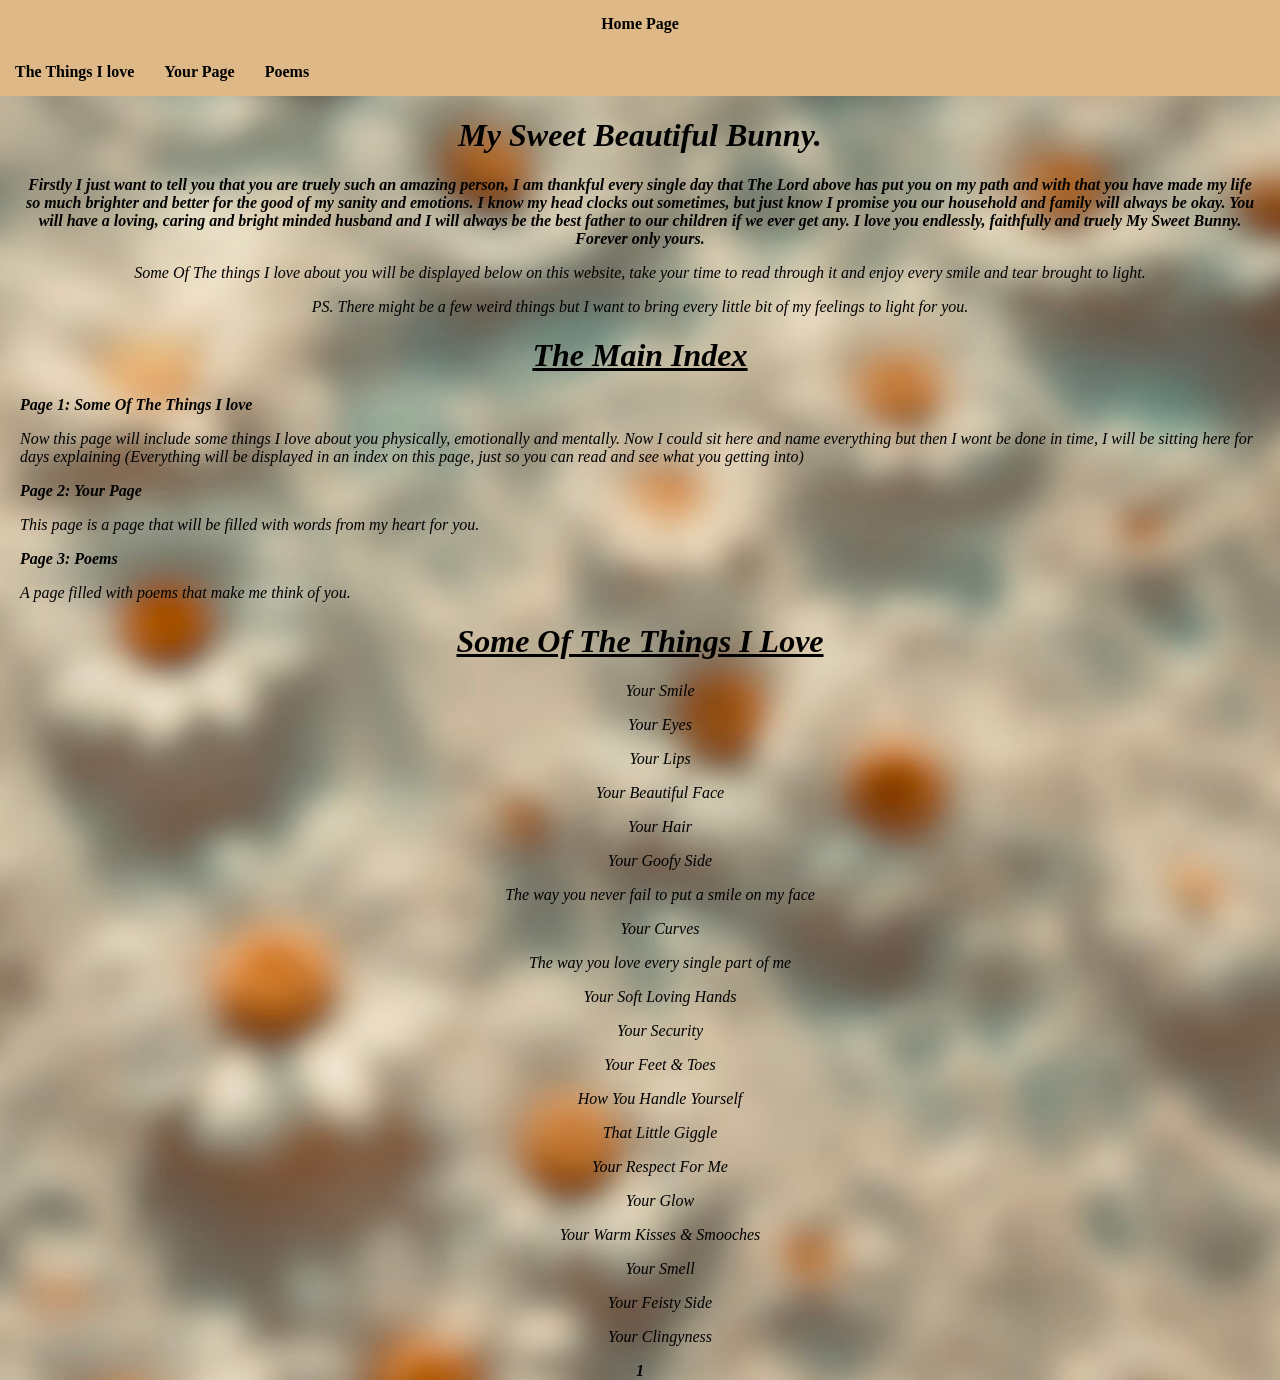
<file: index.html>
<!DOCTYPE html>

<html lang="en">
    <head>
        <meta charset="UTF-8">
        <meta http-equiv="X-UA-Compatible" content="IE=edge">
        <meta name="viewport" content="width=device-width,initial-scale=1.0">
        <title>My Sweet Beautiful Bunny</title>
        <link rel="stylesheet" href="style.css"
    </head>

<style>
    body{
        background-image: url('Daisy 6.jpg');
        height: 100vh;
        background-size: cover;
        background-position: center;
    }
</style>


<style>
    h1{
        font-family:cursive
    }
</style>
    <nav class="navbar">
        
        <ul>
            <b><a href="index.html">Home Page</a></b>
            <li><b><a href="The Things I Love.html">The Things I love</a></b></li>
            
            <li><b><a href="Your Page.html">Your Page</a></b></li>
            <li><b><a href="Poems.html">Poems</a></b></li>
            
        </ul>
    </nav>
<main>
<center>
<h1><I>My Sweet Beautiful Bunny. </I></h1>
</center>
	
<center>

</center>

<center>
<B><I>Firstly I just want to tell you that you are truely such an amazing person, I am thankful 
    every single day that The Lord above has put you on my path and with that you have made my life so
     much brighter and better for the good of my sanity and emotions. I know my head clocks out sometimes, 
     but just know I promise you our household and family 
     will always be okay. You will have a loving, caring and bright minded husband and I will always be 
     the best father to our children if we ever get any. I love you 
     endlessly, faithfully and truely My Sweet Bunny. Forever only yours.</I></B>
</center>

<center>
<p><I>Some Of The things I love about you will be displayed below on this website, take your time to 
    read through it and enjoy every smile and tear brought to light.</I></p>
<p><I>PS. There might be a few weird things but I want to bring every little bit of my feelings
    to light for you.</I></p>
</center>

<center>
<h1><B><I><U>The Main Index</U></I></B></h1>
</center>

<b><i><p>Page 1: Some Of The Things I love</p></i></b>
<i>Now this page will include some things I love about you physically, emotionally 
    and mentally. Now I could sit here and name everything but then I wont be done in time, I will be sitting here for days explaining (Everything will be displayed in an index on this page, just so 
    you can read and see what you getting into) </i>


<b><i><p>Page 2: Your Page</p></i></b>
<i>This page is a page that will be filled with words from my heart for you.</i>
<b><i><p>Page 3: Poems</p></i></b>
<i>A page filled with poems that make me think of you.</i>


<center>
<h1><i><U>Some Of The Things I Love</U></i></h1>
<ul><i>Your Smile</i></ul>
<ul><i>Your Eyes</i></ul>
<ul><i>Your Lips</i></ul>
<ul><i>Your Beautiful Face</i></ul>
<ul><i>Your Hair</i></ul>
<ul><i>Your Goofy Side</i></ul>
<ul><i>The way you never fail to put a smile on my face</i></ul>
<ul><i>Your Curves</i></ul>
<ul><i>The way you love every single part of me</i></ul>
<ul><i>Your Soft Loving Hands</i></ul>
<ul><i>Your Security</i></ul>
<ul><i>Your Feet & Toes</i></ul>
<ul><i>How You Handle Yourself</i></ul>
<ul><i>That Little Giggle</i></ul>
<ul><i>Your Respect For Me</i></ul>
<ul><i>Your Glow</i></ul>
<ul><i>Your Warm Kisses & Smooches</i></ul>
<ul><i>Your Smell</i></ul>
<ul><i>Your Feisty Side</i></ul>
<ul><i>Your Clingyness</i></ul>
</center>

<center>
<p><b><i>1</i></b></p>
</center>

</main>
</body>

</html>
</file>
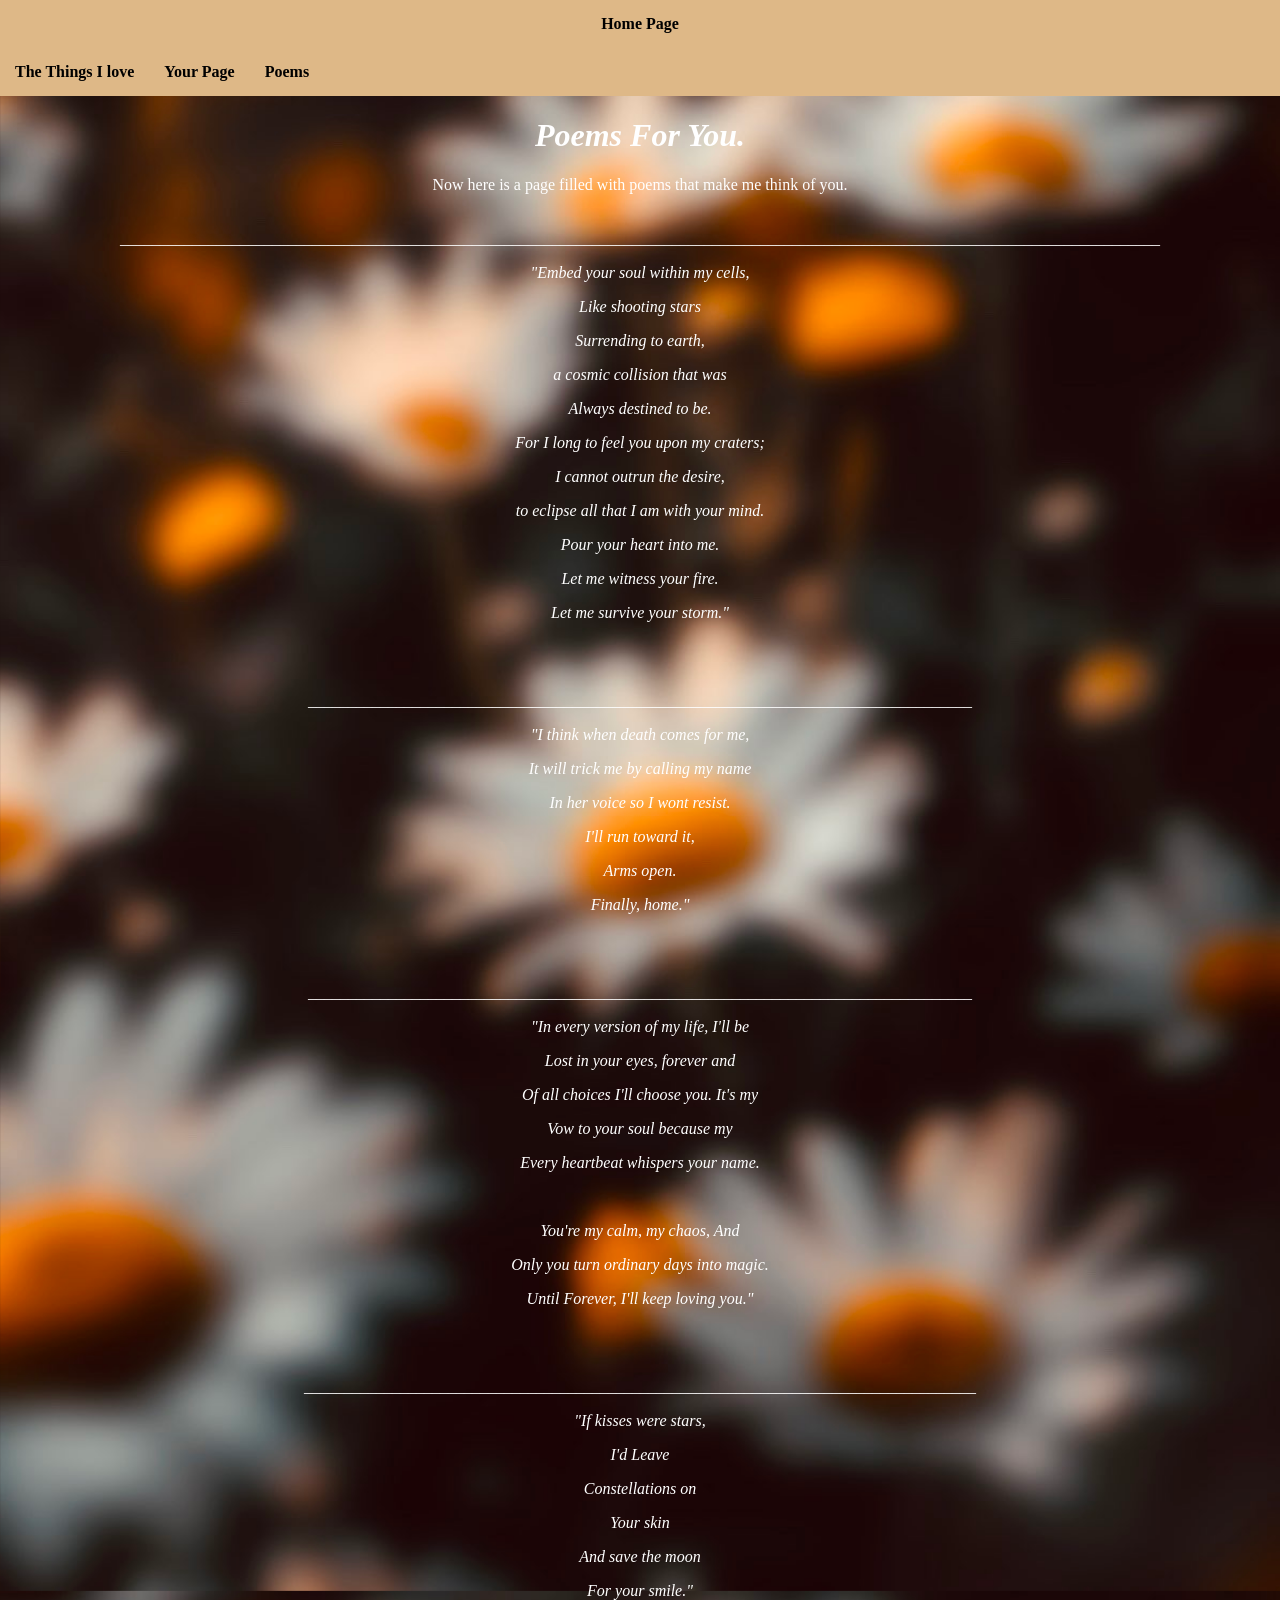
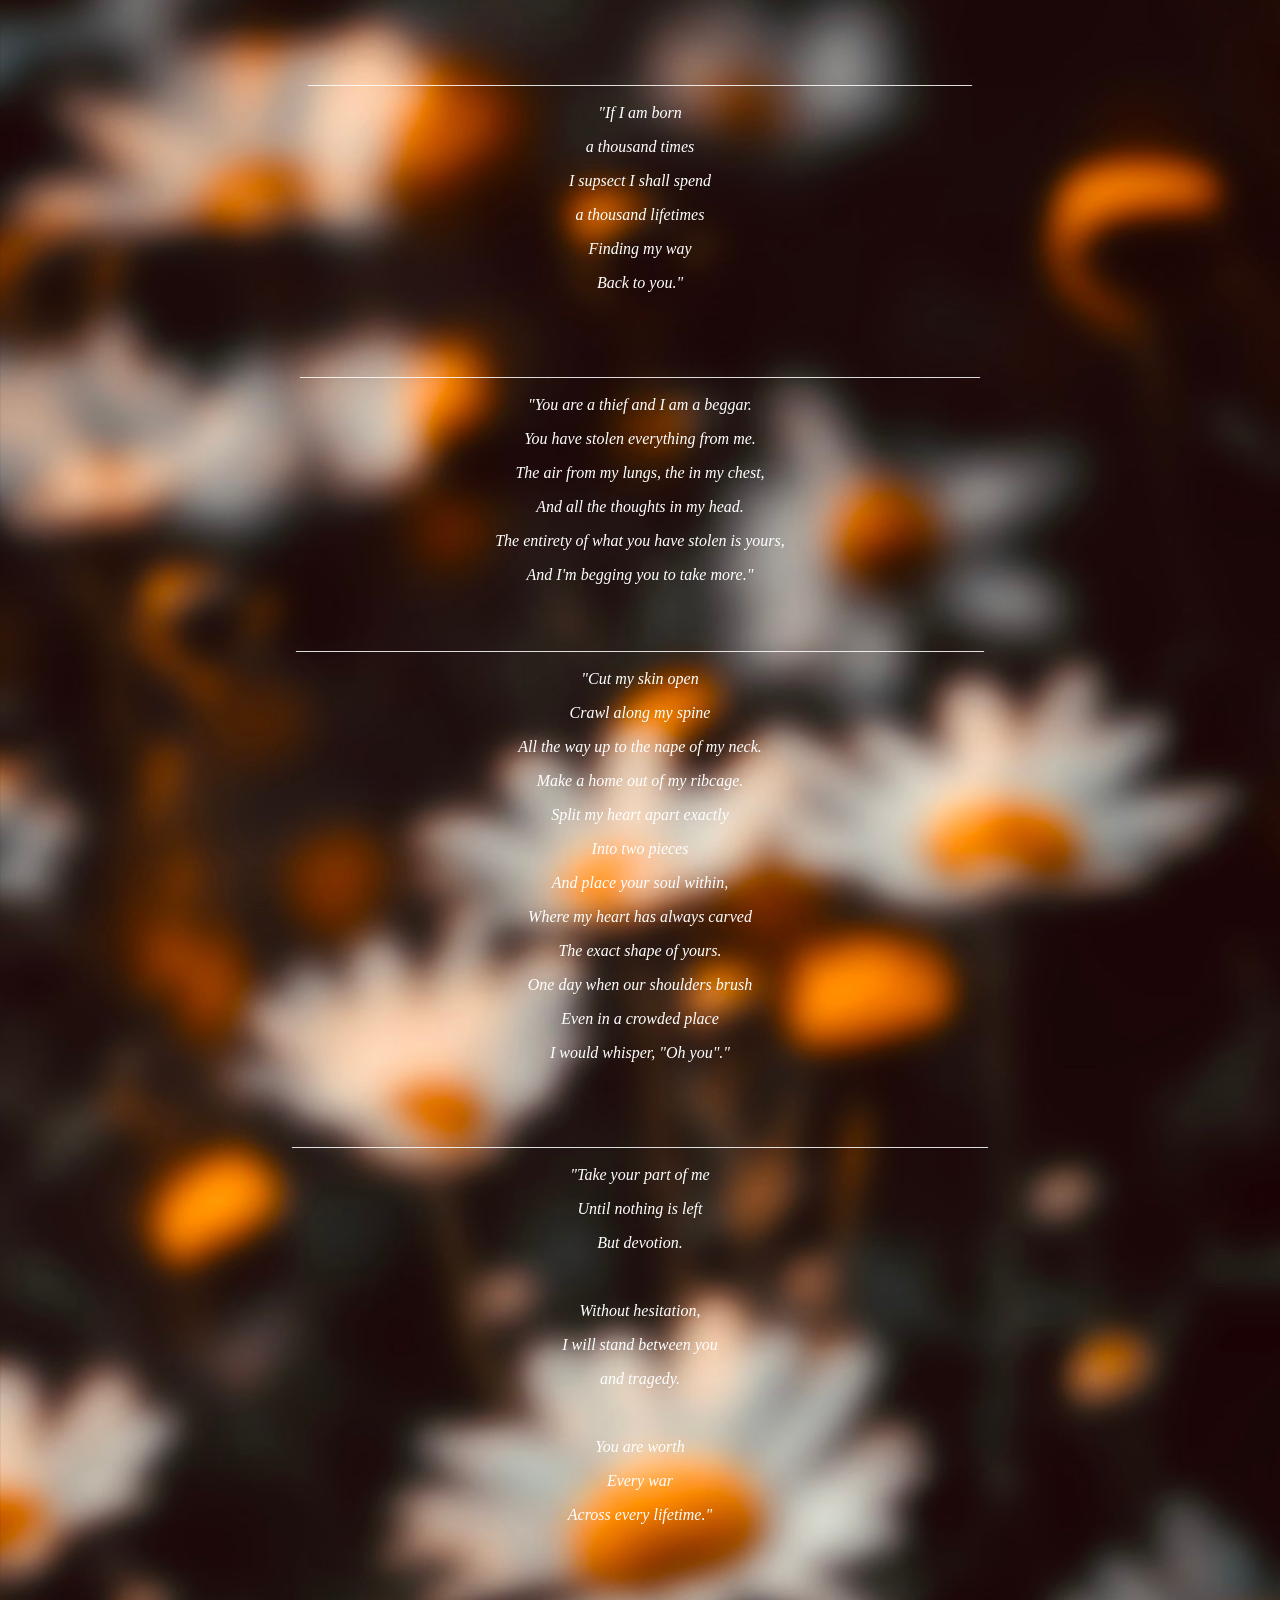
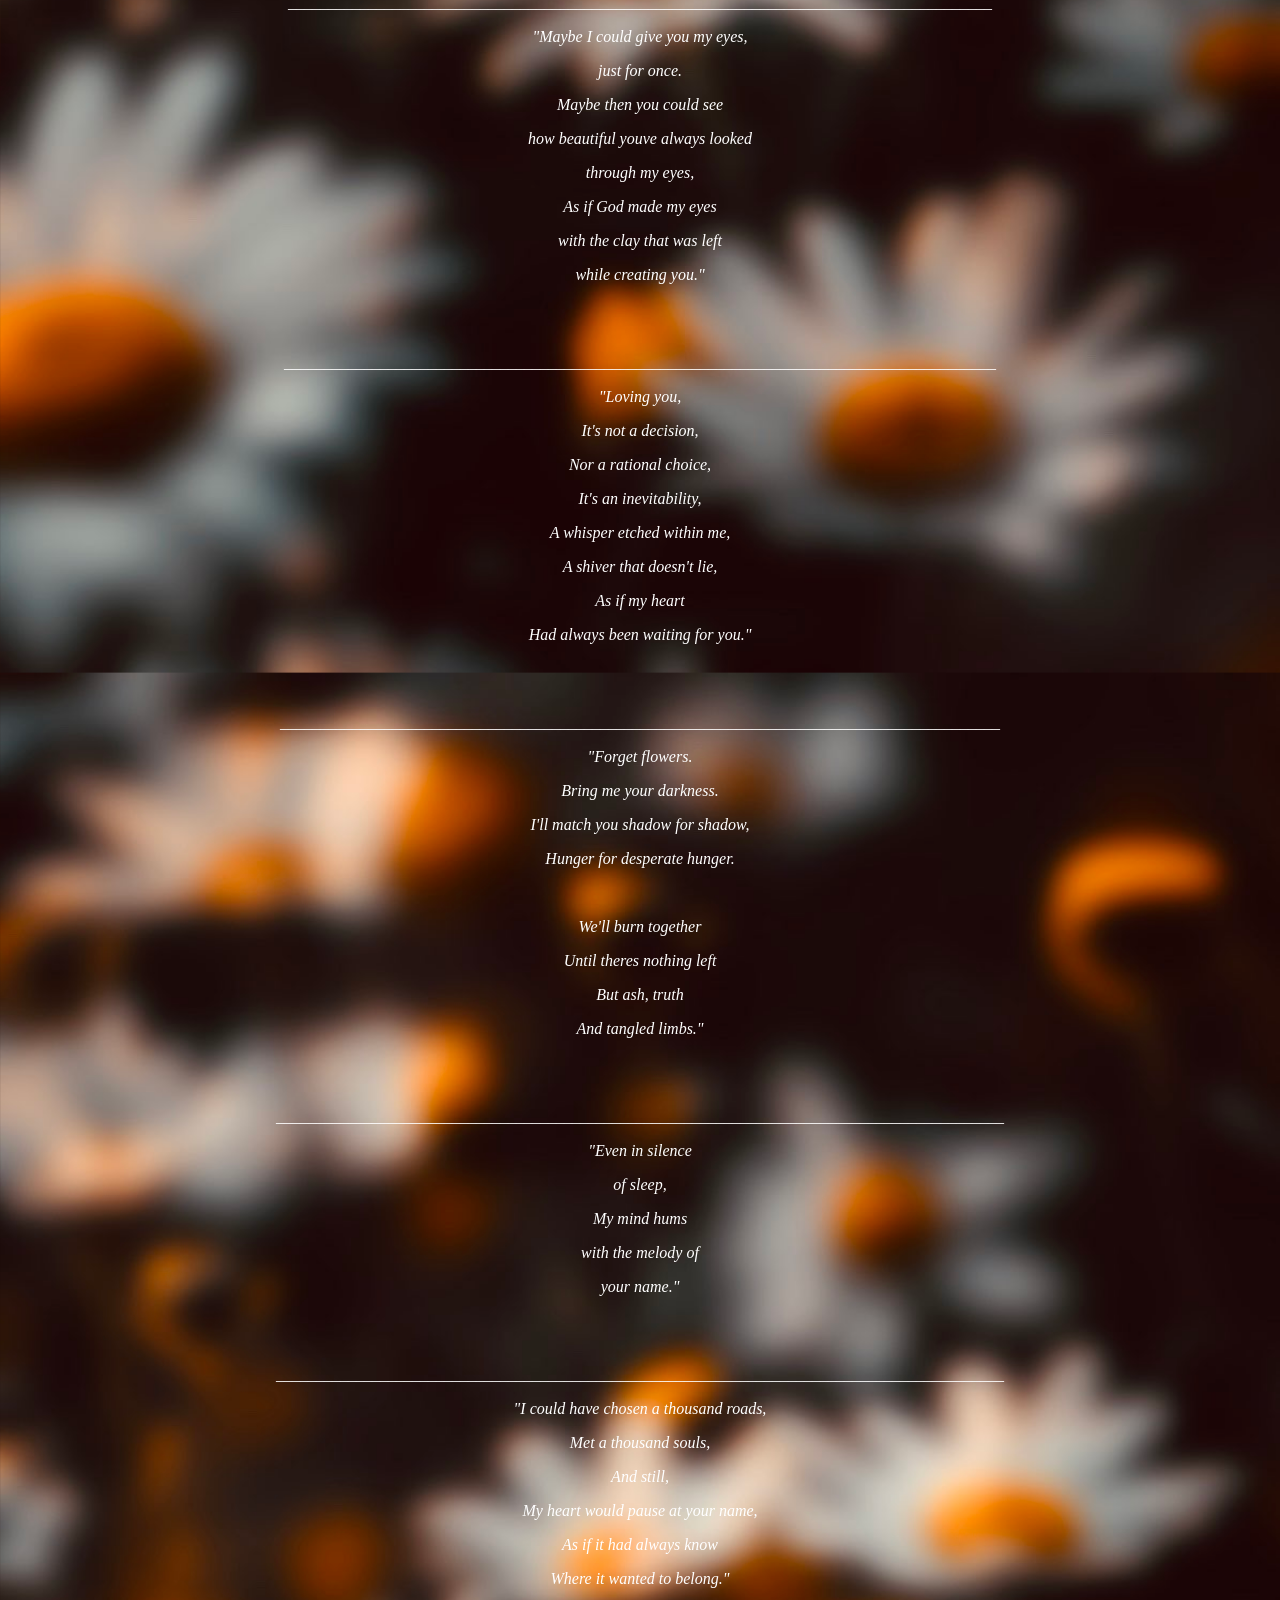
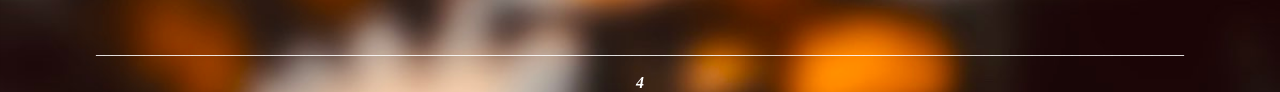
<file: Poems.html>
<!DOCTYPE html>

<html lang="en">
    <head>
        <meta charset="UTF-8">
        <meta http-equiv="X-UA-Compatible" content="IE=edge">
        <meta name="viewport" content="width=device-width,initial-scale=1.0">
        <title>My Sweet Beautiful Bunny</title>
        <link rel="stylesheet" href="style.css"
    </head>

<style>
    body{
        background-image: url('Daisy 5.jpg');
        height: 100vh;
        background-size: cover;
        background-position: center;
    }
</style>


<style>
    h1{
        font-family:cursive
    }
</style>
    <nav class="navbar">
        
        <ul>
            <b><a href="index.html">Home Page</a></b>
            <li><b><a href="The Things I Love.html">The Things I love</a></b></li>
            
            <li><b><a href="Your Page.html">Your Page</a></b></li>
            <li><b><a href="Poems.html">Poems</a></b></li>
            
        </ul>
    </nav>
<main>
<center>
<h1 style="color: white"><I>Poems For You.</I></h1>
</center>

<center>
<body style="color: white">
Now here is a page filled with poems that make me think of you.

<br>
<br>
<br>
__________________________________________________________________________________________________________________________________
<p><I>"Embed your soul within my cells,</I></p>
<p><I>Like shooting stars</I></p>
<p><I>Surrending to earth,</I></p>
<p><I>a cosmic collision that was</I></p>
<p><I>Always destined to be.</I></p>
<p><I>For I long to feel you upon my craters;</I></p>
<p><I>I cannot outrun the desire,</I></p>
<p><I>to eclipse all that I am with your mind.</I></p>
<p><I>Pour your heart into me.</I></p>
<p><I>Let me witness your fire.</I></p>
<p><I>Let me survive your storm."</I></p>

<br>
<br>
<br>
___________________________________________________________________________________
<p><I>"I think when death comes for me,</I></p>
<p><I>It will trick me by calling my name</I></p>
<p><I>In her voice so I wont resist.</I></p>
<p><I>I'll run toward it,</I></p>
<p><I>Arms open.</I></p>
<p><I>Finally, home."</I></p>

<br>
<br>
<br>
___________________________________________________________________________________
<p><I>"In every version of my life, I'll be</I></p>
<p><I>Lost in your eyes, forever and</I></p>
<p><I>Of all choices I'll choose you. It's my</I></p>
<p><I>Vow to your soul because my</I></p>
<p><I>Every heartbeat whispers your name.</I></p>
<br>
<p><I>You're my calm, my chaos, And</I></p>
<p><I>Only you turn ordinary days into magic.</I></p>
<p><I>Until Forever, I'll keep loving you."</I></p>

<br>
<br>
<br>
____________________________________________________________________________________
<p><I>"If kisses were stars,</I></p>
<p><I>I'd Leave</I></p>
<p><I>Constellations on</I></p>
<p><I>Your skin</I></p>
<p><I>And save the moon</I></p>
<p><I>For your smile."</I></p>

<br>
<br>
<br>
___________________________________________________________________________________
<p><I>"If I am born</I></p>
<p><I>a thousand times</I></p>
<p><I>I supsect I shall spend</I></p>
<p><I>a thousand lifetimes</I></p>
<p><I>Finding my way</I></p>
<p><I>Back to you."</I></p>

<br>
<br>
<br>
_____________________________________________________________________________________
<p><I>"You are a thief and I am a beggar.</I></p>
<p><I>You have stolen everything from me.</I></p>
<p><I>The air from my lungs, the in my chest,</I></p>
<p><I>And all the thoughts in my head.</I></p>
<p><I>The entirety of what you have stolen is yours,</I></p>
<p><I>And I'm begging you to take more."</I></p>

<br 
<br>
<br>
______________________________________________________________________________________
<p><I>"Cut my skin open</I></p>
<p><I>Crawl along my spine</I></p>
<p><I>All the way up to the nape of my neck.</I></p>
<p><I>Make a home out of my ribcage.</I></p>
<p><I>Split my heart apart exactly</I></p>
<p><I>Into two pieces</I></p>
<p><I>And place your soul within,</I></p>
<p><I>Where my heart has always carved</I></p>
<p><I>The exact shape of yours.</I></p>
<p><I>One day when our shoulders brush</I></p>
<p><I>Even in a crowded place</I></p>
<p><I>I would whisper, "Oh you"."</I></p>

<br>
<br>
<br>
_______________________________________________________________________________________
<p><I>"Take your part of me</I></p>
<p><I>Until nothing is left</I></p>
<p><I>But devotion.</I></p>
<br>
<p><I>Without hesitation,</I></p>
<p><I>I will stand between you</I></p>
<p><I>and tragedy.</I></p>
<br>
<p><I>You are worth</I></p>
<p><I>Every war</I></p>
<p><I>Across every lifetime."</I></p>

<br>
<br>
<br>
________________________________________________________________________________________
<p><I>"Maybe I could give you my eyes,</I></p>
<p><I>just for once.</I></p>
<p><I>Maybe then you could see</I></p>
<p><I>how beautiful youve always looked</I></p>
<p><I>through my eyes,</I></p>
<p><I>As if God made my eyes</I></p>
<p><I>with the clay that was left</I></p>
<p><I>while creating you."</I></p>

<br>
<br>
<br>
_________________________________________________________________________________________
<p><I>"Loving you,</I></p>
<p><I>It's not a decision,</I></p>
<p><I>Nor a rational choice,</I></p>
<p><I>It's an inevitability,</I></p>
<p><I>A whisper etched within me,</I></p>
<p><I>A shiver that doesn't lie,</I></p>
<p><I>As if my heart</I></p>
<p><I>Had always been waiting for you."</I></p>

<br>
<br>
<br>
__________________________________________________________________________________________
<p><I>"Forget flowers.</I></p>
<p><I>Bring me your darkness.</I></p>
<p><I>I'll match you shadow for shadow,</I></p>
<p><I>Hunger for desperate hunger.</I></p>
<br>
<p><I>We'll burn together</I></p>
<p><I>Until theres nothing left</I></p>
<p><I>But ash, truth</I></p>
<p><I>And tangled limbs."</I></p>

<br>
<br>
<br>
___________________________________________________________________________________________
<p><I>"Even in silence</I></p>
<p><I>of sleep,</I></p>
<p><I>My mind hums</I></p>
<p><I>with the melody of</I></p>
<p><I>your name."</I></p>

<br>
<br>
<br>
___________________________________________________________________________________________
<p><I>"I could have chosen a thousand roads,</I></p>
<p><I>Met a thousand souls,</I></p>
<p><I>And still,</I></p>
<p><I>My heart would pause at your name,</I></p>
<p><I>As if it had always know</I></p>
<p><I>Where it wanted to belong."</I></p>

<br>
<br>
________________________________________________________________________________________________________________________________________


</body>
</center>	


<center>
<b><i><p>4</p></i></b>
</center>

</main>
</body>

</html>
</file>
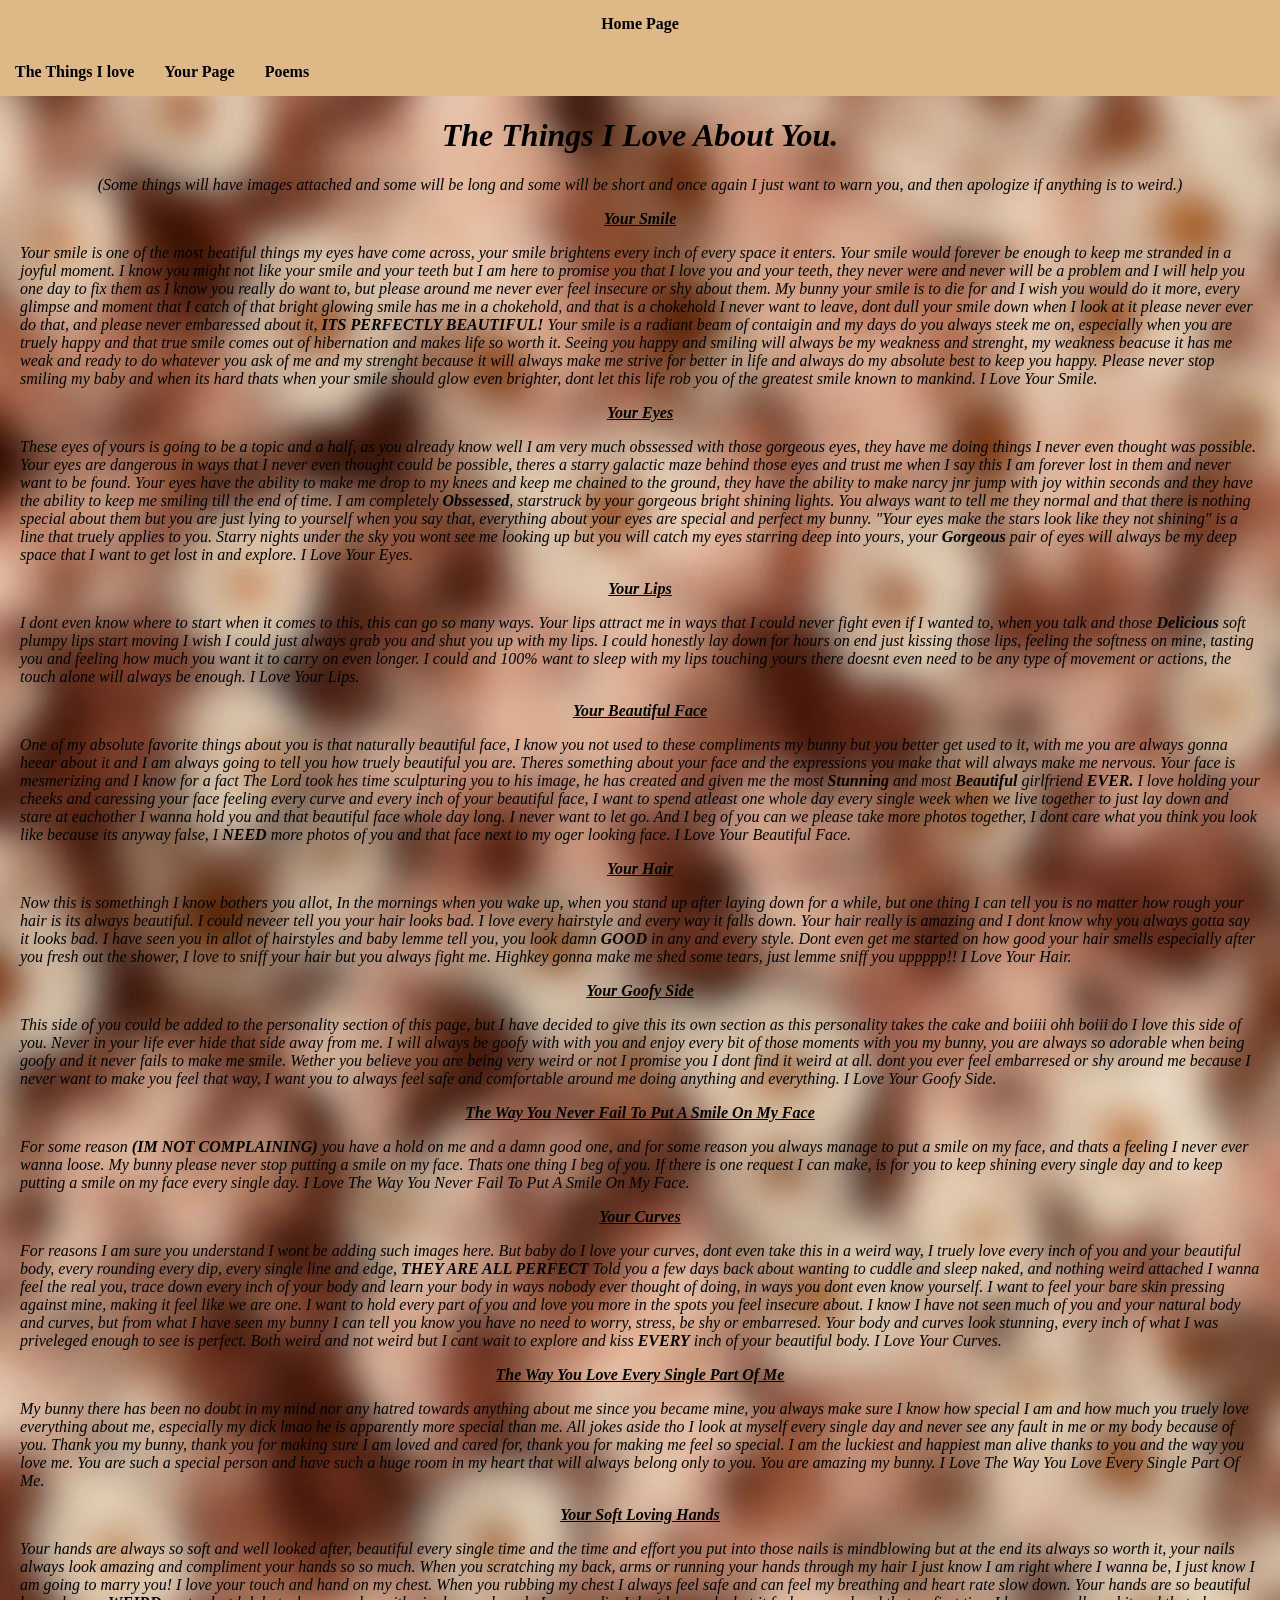
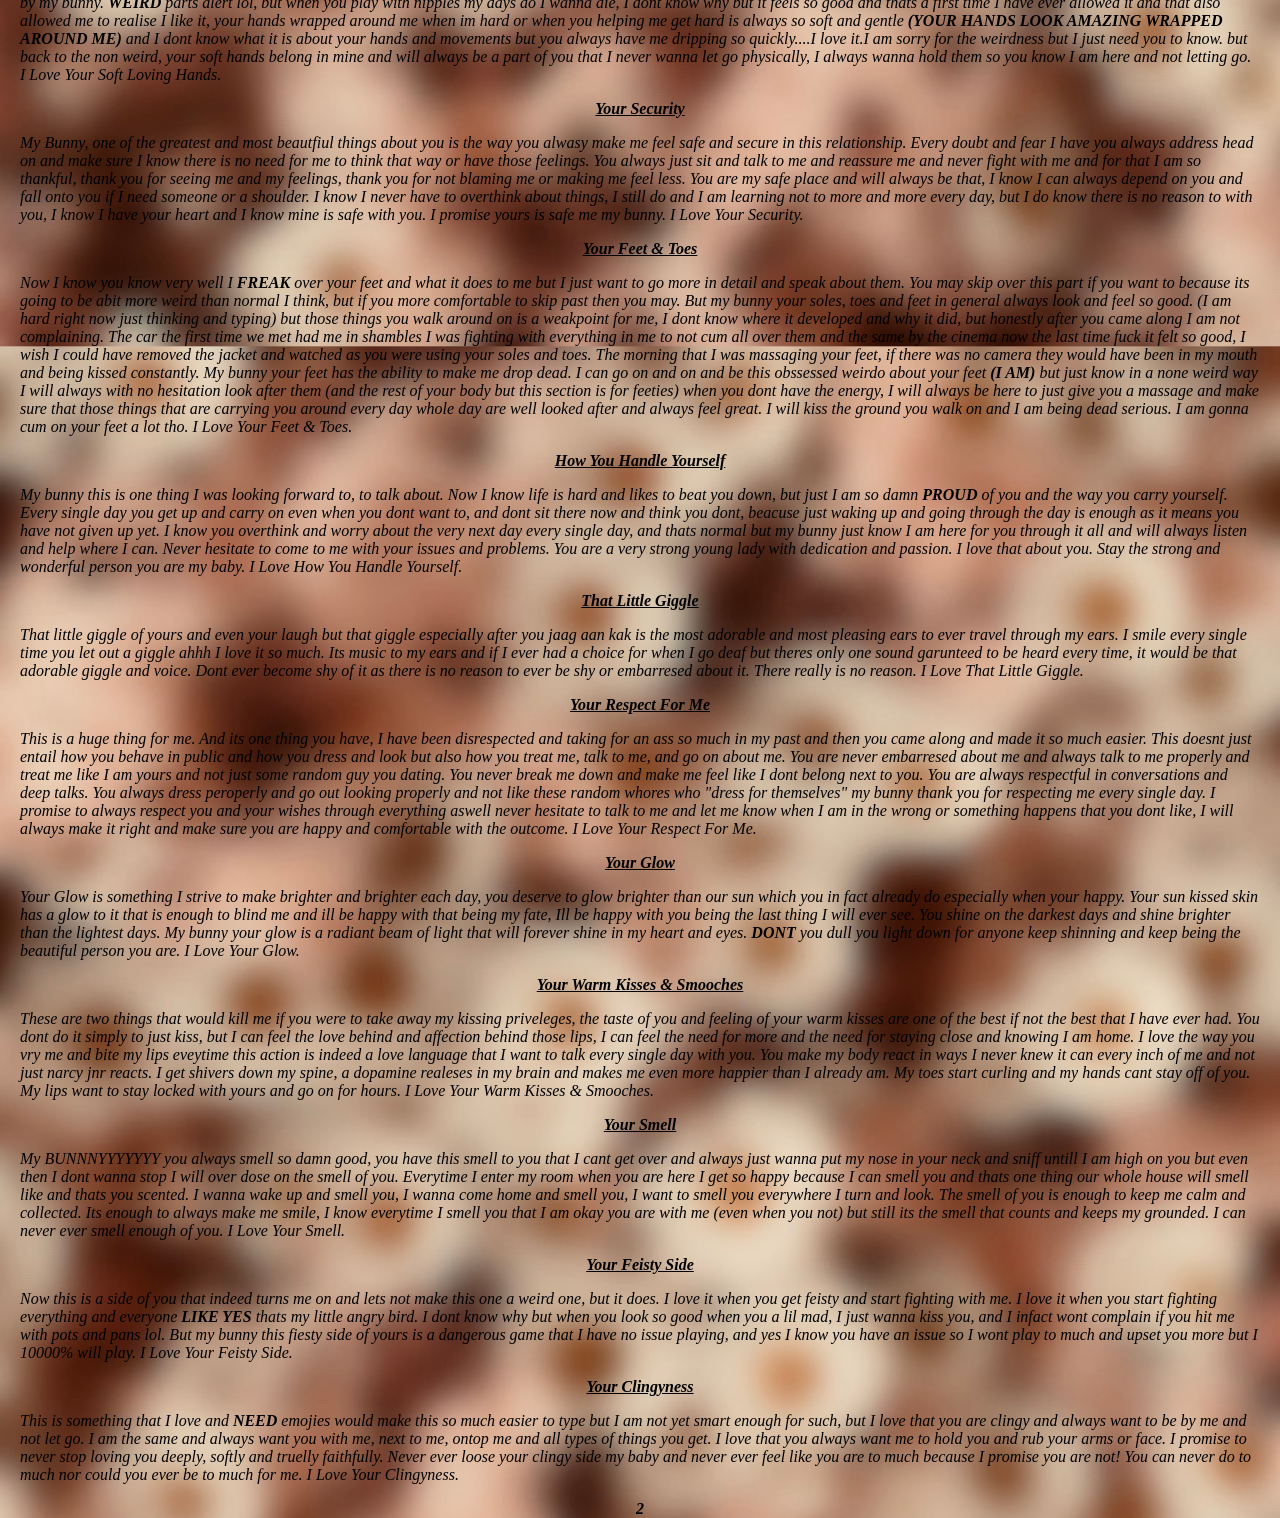
<file: The Things I Love.html>
<!DOCTYPE html>

<html lang="en">
    <head>
        <meta charset="UTF-8">
        <meta http-equiv="X-UA-Compatible" content="IE=edge">
        <meta name="viewport" content="width=device-width,initial-scale=1.0">
        <title>My Sweet Beautiful Bunny</title>
        <link rel="stylesheet" href="style.css"
    </head>

<style>
    body{
        background-image: url('Daisy 1.jpg');
        height: 100vh;
        background-size: cover;
        background-position: center;
    }
</style>


<style>
    h1{
        font-family:cursive
    }
</style>
    <nav class="navbar">
        
        <ul>
            <b><a href="index.html">Home Page</a></b>
            <li><b><a href="The Things I Love.html">The Things I love</a></b></li>
            
            <li><b><a href="Your Page.html">Your Page</a></b></li>
            <li><b><a href="Poems.html">Poems</a></b></li>
            
        </ul>
    </nav>
<main>
<center>
<h1><I>The Things I Love About You.</I></h1>
</center>

<center>
    <i>(Some things will have images attached and some will be long and some will be short and once again I just want to warn you, and then apologize if anything is to weird.)</i>
</center>

<center>
<B><I><u><p>Your Smile</p></u></I></B>
</center>

<p><i>Your smile is one of the most beatiful things my eyes have come across, your smile 
    brightens every inch of every space it enters. Your smile would forever be enough to 
    keep me stranded in a joyful moment. I know you might not like your smile and your 
    teeth but I am here to promise you that I love you and your teeth, they never were 
    and never will be a problem and I will help you one day to fix them as I know you really
    do want to, but please around me never ever feel insecure or shy about them. My bunny your 
    smile is to die for and I wish you would do it more, every glimpse and moment that I catch 
    of that bright glowing smile has me in a chokehold, and that is a chokehold I never want to 
    leave, dont dull your smile down when I look at it please never ever do that, and please never
    embaressed about it, <b>ITS PERFECTLY BEAUTIFUL!</b> Your smile is a radiant beam of contaigin
    and my days do you always steek me on, especially when you are truely happy and that true smile
    comes out of hibernation and makes life so worth it. Seeing you happy and smiling will always 
    be my weakness and strenght, my weakness beacuse it has me weak and ready to do whatever you ask 
    of me and my strenght because it will always make me strive for better in life and always do my
    absolute best to keep you happy. Please never stop smiling my baby and when its hard thats when
    your smile should glow even brighter, dont let this life rob you of the greatest smile known to
    mankind. I Love Your Smile.</i></p>

<center>
    <B><I><U><p>Your Eyes</p></U></I></B>
</center>

<center>

</center>

<p><I>These eyes of yours is going to be a topic and a half, as you already know well I am very
    much obssessed with those gorgeous eyes, they have me doing things I never even thought was
    possible. Your eyes are dangerous in ways that I never even thought could be possible,
    theres a starry galactic maze behind those eyes and trust me when I say this I am forever lost
    in them and never want to be found. Your eyes have the ability to make me drop to my knees and 
    keep me chained to the ground, they have the ability to make narcy jnr jump with joy within seconds
    and they have the ability to keep me smiling till the end of time. I am completely <b>Obssessed</b>, 
    starstruck by your gorgeous bright shining lights. You always want to tell me they normal and 
    that there is nothing special about them but you are just lying to yourself when you say that, 
    everything about your eyes are special and perfect my bunny. "Your eyes make the stars look like 
    they not shining" is a line that truely applies to you. Starry nights under the sky you wont see me 
    looking up but you will catch my eyes starring deep into yours, your <b>Gorgeous</b> pair of eyes 
    will always be my deep space that I want to get lost in and explore. I Love Your Eyes.</I></p>

<center>
    <B><I><U><p>Your Lips</p></U></I></B>
</center>

<center>
    
</center>

<p><I>I dont even know where to start when it comes to this, this can go so many ways. Your lips attract 
    me in ways that I could never fight even if I wanted to, when you talk and those <b>Delicious</b> soft plumpy 
    lips start moving I wish I could just always grab you and shut you up with my lips. I could honestly lay down 
    for hours on end just kissing those lips, feeling the softness on mine, tasting you and feeling how much you 
    want it to carry on even longer. I could and 100% want to sleep with my lips touching yours there doesnt even need to be
    any type of movement or actions, the touch alone will always be enough. I Love Your Lips.</I></p>

<center>
    <B><I><U><p>Your Beautiful Face</p></U></I></B>
</center>

<center>
    
</center>

<p><I>One of my absolute favorite things about you is that naturally beautiful face, I know you not used to these compliments
    my bunny but you better get used to it, with me you are always gonna heear about it and I am always going to tell you how
    truely beautiful you are. Theres something about your face and the expressions you make that will always make me nervous.
    Your face is mesmerizing and I know for a fact The Lord took hes time sculpturing you to his image, he has created and given
    me the most <b>Stunning</b> and most <b>Beautiful</b> girlfriend <b>EVER.</b> I love holding your cheeks and caressing your 
    face feeling every curve and every inch of your beautiful face, I want to spend atleast one whole day every single week when
    we live together to just lay down and stare at eachother I wanna hold you and that beautiful face whole day long. I never want
    to let go. And I beg of you can we please take more photos together, I dont care what you think you look like because its anyway
    false, I <b>NEED</b> more photos of you and that face next to my oger looking face. I Love Your Beautiful Face.</I></p>

<center>
<B><I><U><p>Your Hair</p></U></I></B>
</center>

<p><I>Now this is somethingh I know bothers you allot, In the mornings when you wake up, when you stand up after laying down for a while,
    but one thing I can tell you is no matter how rough your hair is its always beautiful. I could neveer tell you your hair looks bad. I 
    love every hairstyle and every way it falls down. Your hair really is amazing and I dont know why you always gotta say it looks bad. I 
    have seen you in allot of hairstyles and baby lemme tell you, you look damn <b>GOOD</b> in any and every style. Dont even get me started 
    on how good your hair smells especially after you fresh out the shower, I love to sniff your hair but you always fight me. Highkey gonna
    make me shed some tears, just lemme sniff you uppppp!! I Love Your Hair.</I></p>

<center>
<B><I><U><p>Your Goofy Side</p></U></I></B>
</center>

<p><I>This side of you could be added to the personality section of this page, but I have decided to give this its own section as this personality
    takes the cake and boiiii ohh boiii do I love this side of you. Never in your life ever hide that side away from me. I will always be goofy with 
    with you and enjoy every bit of those moments with you my bunny, you are always so adorable when being goofy and it never fails to make me smile. 
    Wether you believe you are being very weird or not I promise you I dont find it weird at all. dont you ever feel embarresed or shy around me 
    because I never want to make you feel that way, I want you to always feel safe and comfortable around me doing anything and everything. I Love Your 
    Goofy Side.</I></p>

<center>
<B><I><U><p>The Way You Never Fail To Put A Smile On My Face</p></U></I></B>
</center>

<p><I>For some reason <B>(IM NOT COMPLAINING)</B> you have a hold on me and a damn good one, and for some reason you always manage to put a smile on my 
    face, and thats a feeling I never ever wanna loose. My bunny please never stop putting a smile on my face. Thats one thing I beg of you. If there is 
    one request I can make, is for you to keep shining every single day and to keep putting a smile on my face every single day. I Love The Way You Never 
    Fail To Put A Smile On My Face.</I></p>

<center>
<B><I><U><p>Your Curves</p></U></I></B>
</center>

<p><I>For reasons I am sure you understand I wont be adding such images here. But baby do I love your curves, dont even take this in a weird way, I truely 
    love every inch of you and your beautiful body, every rounding every dip, every single line and edge, <B>THEY ARE ALL PERFECT</B> Told you a few days back
    about wanting to cuddle and sleep naked, and nothing weird attached I wanna feel the real you, trace down every inch of your body and learn your body in ways nobody
    ever thought of doing, in ways you dont even know yourself. I want to feel your bare skin pressing against mine, making it feel like we are one. I want to hold every
    part of you and love you more in the spots you feel insecure about. I know I have not seen much of you and your natural body and curves, but from what I have seen my bunny
    I can tell you know you have no need to worry, stress, be shy or embarresed. Your body and curves look stunning, every inch of what I was priveleged enough to see is perfect.
    Both weird and not weird but I cant wait to explore and kiss <B>EVERY</B> inch of your beautiful body. I Love Your Curves.</I></p>

<center>
<B><I><U><p>The Way You Love Every Single Part Of Me</p></U></I></B>
</center>

<p><I>My bunny there has been no doubt in my mind nor any hatred towards anything about me since you became mine, you always make sure I know how special I am and how much you truely
    love everything about me, especially my dick lmao he is apparently more special than me. All jokes aside tho I look at myself every single day and never see any fault in me or my
    body because of you. Thank you my bunny, thank you for making sure I am loved and cared for, thank you for making me feel so special. I am the luckiest and happiest man alive thanks 
    to you and the way you love me. You are such a special person and have such a huge room in my heart that will always belong only to you. You are amazing my bunny. I Love The Way You Love 
    Every Single Part Of Me.</I></p>

<center>
<B><I><U><p>Your Soft Loving Hands</p></U></I></B>
</center>

<P><I>Your hands are always so soft and well looked after, beautiful every single time and the time and effort you put into those nails is mindblowing but at the end its always so worth it, 
    your nails always look amazing and compliment your hands so so much. When you scratching my back, arms or running your hands through my hair I just know I am right where I wanna be, I 
    just know I am going to marry you! I love your touch and hand on my chest. When you rubbing my chest I always feel safe and can feel my breathing and heart rate slow down. Your hands are 
    so beautiful by my bunny. <B>WEIRD</B> parts alert lol, but when you play with nipples my days do I wanna die, I dont know why but it feels so good and thats a first time I have ever allowed it
    and that also allowed me to realise I like it, your hands wrapped around me when im hard or when you helping me get hard is always so soft and gentle <B>(YOUR HANDS LOOK AMAZING WRAPPED AROUND ME)</B> 
    and I dont know what it is about your hands and movements but you always have me dripping so quickly....I love it.I am sorry for the weirdness but I just need you to know. but back to the non weird, 
    your soft hands belong in mine and will always be a part of you that I never wanna let go physically, I always wanna hold them so you know I am here and not letting go. I Love Your Soft Loving Hands.</I></P>

<center>
<B><I><U><p>Your Security</p></U></I></B>
</center>

<p><I>My Bunny, one of the greatest and most beautfiul things about you is the way you alwasy make me feel safe and secure in this relationship. Every doubt and fear I have you always address head on and make sure 
    I know there is no need for me to think that way or have those feelings. You always just sit and talk to me and reassure me and never fight with me and for that I am so thankful, thank you for seeing me and my 
    feelings, thank you for not blaming me or making me feel less. You are my safe place and will always be that, I know I can always depend on you and fall onto you if I need someone or a shoulder. I know I 
    never have to overthink about things, I still do and I am learning not to more and more every day, but I do know there is no reason to with you, I know I have your heart and I know mine is safe with you. I promise 
    yours is safe me my bunny. I Love Your Security.</I></p>

<center>
<B><I><U><p>Your Feet & Toes</p></U></I></B>
</center>

<p><I>Now I know you know very well I <B>FREAK</B> over your feet and what it does to me but I just want to go more in detail and speak about them. You may skip over this part if you want to because its going to be abit
    more weird than normal I think, but if you more comfortable to skip past then you may. But my bunny your soles, toes and feet in general always look and feel so good. (I am hard right now just thinking and typing) but those 
    things you walk around on is a weakpoint for me, I dont know where it developed and why it did, but honestly after you came along I am not complaining. The car the first time we met had me in shambles I was fighting with everything 
    in me to not cum all over them and the same by the cinema now the last time fuck it felt so good, I wish I could have removed the jacket and watched as you were using your soles and toes. The morning that I was massaging your feet,
    if there was no camera they would have been in my mouth and being kissed constantly. My bunny your feet has the ability to make me drop dead. I can go on and on and be this obssessed weirdo about your feet <B>(I AM)</B>
    but just know in a none weird way I will always with no hesitation look after them (and the rest of your body but this section is for feeties) when you dont have the energy, I will always be here to just give you a massage and make sure 
    that those things that are carrying you around every day whole day are well looked after and always feel great. I will kiss the ground you walk on and I am being dead serious. I am gonna cum on your feet a lot tho. I Love Your Feet & Toes.</I></p>

<center>
<B><I><U><p>How You Handle Yourself</p></U></I></B>
</center>

<p><I>My bunny this is one thing I was looking forward to, to talk about. Now I know life is hard and likes to beat you down, but just I am so damn <B>PROUD</B> of you and the way you carry yourself. Every single day you get up
    and carry on even when you dont want to, and dont sit there now and think you dont, beacuse just waking up and going through the day is enough as it means you have not given up yet. I know you overthink and worry about the very 
    next day every single day, and thats normal but my bunny just know I am here for you through it all and will always listen and help where I can. Never hesitate to come to me with your issues and problems. You are a very strong young lady 
    with dedication and passion. I love that about you. Stay the strong and wonderful person you are my baby. I Love How You Handle Yourself.</I></p>

<center>
<B><I><U><p>That Little Giggle</p></U></I></B>
</center>

<p><I>That little giggle of yours and even your laugh but that giggle especially after you jaag aan kak is the most adorable and most pleasing ears to ever travel through my ears. I smile every single time you let out a giggle ahhh I love it so much. 
    Its music to my ears and if I ever had a choice for when I go deaf but theres only one sound garunteed to be heard every time, it would be that adorable giggle and voice. Dont ever become shy of it as there is no reason to ever be shy or embarresed
    about it. There really is no reason. I Love That Little Giggle.</I></p>

<center>
<B><I><U><p>Your Respect For Me</p></U></I></B>
</center>

<p><I>This is a huge thing for me. And its one thing you have, I have been disrespected and taking for an ass so much in my past and then you came along and made it so much easier. This doesnt just entail how you behave in public and how you dress and look 
    but also how you treat me, talk to me, and go on about me. You are never embarresed about me and always talk to me properly and treat me like I am yours and not just some random guy you dating. You never break me down and make me feel like I dont belong next
    to you. You are always respectful in conversations and deep talks. You always dress peroperly and go out looking properly and not like these random whores who "dress for themselves" my bunny thank you for respecting me every single day. I promise to always 
    respect you and your wishes through everything aswell never hesitate to talk to me and let me know when I am in the wrong or something happens that you dont like, I will always make it right and make sure you are happy and comfortable with the outcome. I Love 
    Your Respect For Me.</I></p>

<center>
<B><I><U><p>Your Glow</p></U></I></B>
</center>

<p><I>Your Glow is something I strive to make brighter and brighter each day, you deserve to glow brighter than our sun which you in fact already do especially when your happy. Your sun kissed skin has a glow to it that is enough to blind me and ill be happy with
    that being my fate, Ill be happy with you being the last thing I will ever see. You shine on the darkest days and shine brighter than the lightest days. My bunny your glow is a radiant beam of light that will forever shine in my heart and eyes. <B>DONT</B> you 
    dull you light down for anyone keep shinning and keep being the beautiful person you are. I Love Your Glow.</I></p>

<center>
<B><I><U><p>Your Warm Kisses & Smooches</p></U></I></B>
</center>

<p><I>These are two things that would kill me if you were to take away my kissing priveleges, the taste of you and feeling of your warm kisses are one of the best if not the best that I have ever had. You dont do it simply to just kiss, but I can feel the love behind 
    and affection behind those lips, I can feel the need for more and the need for staying close and knowing I am home. I love the way you vry me and bite my lips eveytime this action is indeed a love language that I want to talk every single day with you. You make my
    body react in ways I never knew it can every inch of me and not just narcy jnr reacts. I get shivers down my spine, a dopamine realeses in my brain and makes me even more happier than I already am. My toes start curling and my hands cant stay off of you. My lips want
    to stay locked with yours and go on for hours. I Love Your Warm Kisses & Smooches.</I></p>

<center>
<B><I><U><p>Your Smell</p></U></I></B>
</center>

<p><I>My BUNNNYYYYYYY you always smell so damn good, you have this smell to you that I cant get over and always just wanna put my nose in your neck and sniff untill I am high on you but even then I dont wanna stop I will over dose on the smell of you. Everytime I enter my room 
    when you are here I get so happy because I can smell you and thats one thing our whole house will smell like and thats you scented. I wanna wake up and smell you, I wanna come home and smell you, I want to smell you everywhere I turn and look. The smell of you is enough to 
    keep me calm and collected. Its enough to always make me smile, I know everytime I smell you that I am okay you are with me (even when you not) but still its the smell that counts and keeps my grounded. I can never ever smell enough of you. I Love Your Smell.</I></p>

<center>
<B><I><U><p>Your Feisty Side</p></U></I></B>
</center>

<p><I>Now this is a side of you that indeed turns me on and lets not make this one a weird one, but it does. I love it when you get feisty and start fighting with me. I love it when you start fighting everything and everyone <B>LIKE YES</B> thats my little angry bird. I dont know why 
    but when you look so good when you a lil mad, I just wanna kiss you, and I infact wont complain if you hit me with pots and pans lol. But my bunny this fiesty side of yours is a dangerous game that I have no issue playing, and yes I know you have an issue so I wont play to much 
    and upset you more but I 10000% will play. I Love Your Feisty Side.</I></p>

<center>
<B><I><U><p>Your Clingyness</p></U></I></B>
</center>

<p><I>This is something that I love and <B>NEED</B> emojies would make this so much easier to type but I am not yet smart enough for such, but I love that you are clingy and always want to be by me and not let go. I am the same and always want you with me, next to me, ontop me and all 
    types of things you get. I love that you always want me to hold you and rub your arms or face. I promise to never stop loving you deeply, softly and truelly faithfully. Never ever loose your clingy side my baby and never ever feel like you are to much because I promise you are not!
    You can never do to much nor could you ever be to much for me. I Love Your Clingyness.</I></p>


<center>
<p><b><i>2</i></b></p>
</center>

</main>
</body>

</html>
</file>
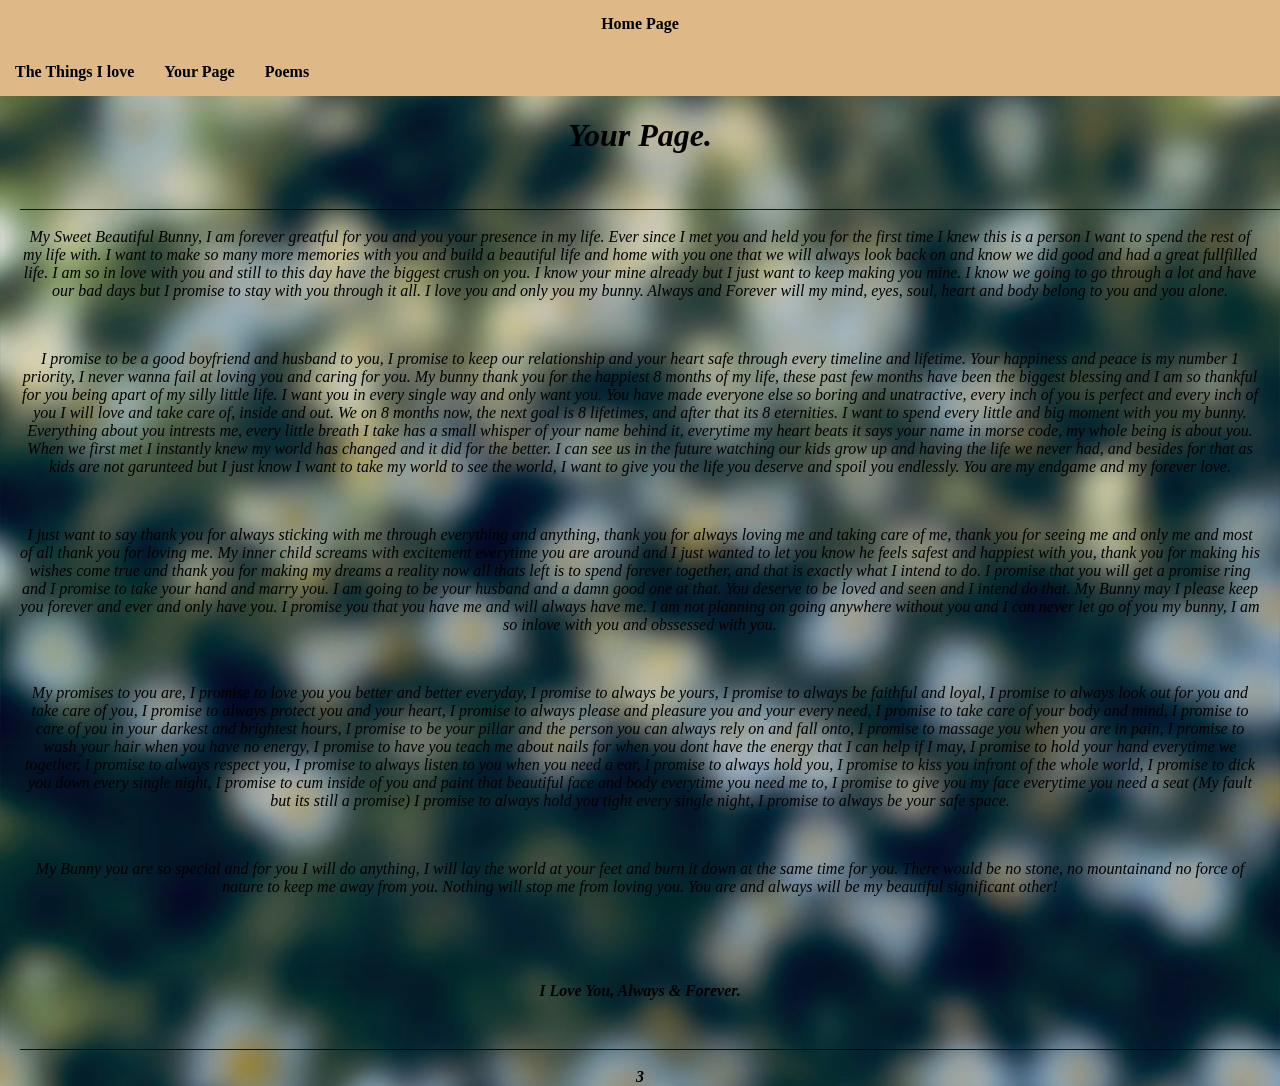
<file: Your Page.html>
<!DOCTYPE html>

<html lang="en">
    <head>
        <meta charset="UTF-8">
        <meta http-equiv="X-UA-Compatible" content="IE=edge">
        <meta name="viewport" content="width=device-width,initial-scale=1.0">
        <title>My Sweet Beautiful Bunny</title>
        <link rel="stylesheet" href="style.css"
    </head>

<style>
    body{
        background-image: url('Daisy 4.jpg');
        height: 100vh;
        background-size: cover;
        background-position: center;
    }
</style>


<style>
    h1{
        font-family:cursive
    }
</style>
    <nav class="navbar">
        
        <ul>
            <b><a href="index.html">Home Page</a></b>
            <li><b><a href="The Things I Love.html">The Things I love</a></b></li>
            
            <li><b><a href="Your Page.html">Your Page</a></b></li>
            <li><b><a href="Poems.html">Poems</a></b></li>
            
        </ul>
    </nav>
<main>
<center>
<h1><I>Your Page.</I></h1>
</center>

<center>
<br>
[base64]
<br>
<p><I>My Sweet Beautiful Bunny, I am forever greatful for you and you your presence in my life. Ever since
    I met you and held you for the first time I knew this is a person I want to spend the rest of my life 
    with. I want to make so many more memories with you and build a beautiful life and home with you one that 
    we will always look back on and know we did good and had a great fullfilled life. I am so in love with you 
    and still to this day have the biggest crush on you. I know your mine already but I just want to keep making you
    mine. I know we going to go through a lot and have our bad days but I promise to stay with you through it all.
    I love you and only you my bunny. Always and Forever will my mind, eyes, soul, heart and body belong to you and you alone.</I></p>
<br>
<p><I>I promise to be a good boyfriend and husband to you, I promise to keep our relationship and your heart safe through every timeline
    and lifetime. Your happiness and peace is my number 1 priority, I never wanna fail at loving you and caring for you. My bunny thank you 
    for the happiest 8 months of my life, these past few months have been the biggest blessing and I am so thankful for you being apart 
    of my silly little life. I want you in every single way and only want you. You have made everyone else so boring and unatractive, every inch
    of you is perfect and every inch of you I will love and take care of, inside and out. We on 8 months now, the next goal is 8 lifetimes, and after 
    that its 8 eternities. I want to spend every little and big moment with you my bunny. Everything about you intrests me, every little breath I take
    has a small whisper of your name behind it, everytime my heart beats it says your name in morse code, my whole being is about you. When we first met 
    I instantly knew my world has changed and it did for the better. I can see us in the future watching our kids grow up and having the life we never had,
    and besides for that as kids are not garunteed but I just know I want to take my world to see the world, I want to give you the life you deserve and 
    spoil you endlessly. You are my endgame and my forever love.</I></p>
<br>
<p><I>I just want to say thank you for always sticking with me through everything and anything, thank you for always loving me and taking care of me, thank you for seeing 
    me and only me and most of all thank you for loving me. My inner child screams with excitement everytime you are around and I just wanted to let you know he feels safest 
    and happiest with you, thank you for making his wishes come true and thank you for making my dreams a reality now all thats left is to spend forever together, and that is exactly what I intend 
    to do. I promise that you will get a promise ring and I promise to take your hand and marry you. I am going to be your husband and a damn good one at that. You deserve to be loved and seen 
    and I intend do that. My Bunny may I please keep you forever and ever and only have you. I promise you that you have me and will always have me. I am not planning on going anywhere without you 
    and I can never let go of you my bunny, I am so inlove with you and obssessed with you.</I></p>
<br>
<p><I>My promises to you are, I promise to love you you better and better everyday, I promise to always be yours, I promise to always be faithful and loyal, I promise to always look out for you and 
    take care of you, I promise to always protect you and your heart, I promise to always please and pleasure you and your every need, I promise to take care of your body and mind, I promise to care of you
    in your darkest and brightest hours, I promise to be your pillar and the person you can always rely on and fall onto, I promise to massage you when you are in pain, I promise to wash your hair when 
    you have no energy, I promise to have you teach me about nails for when you dont have the energy that I can help if I may, I promise to hold your hand everytime we together, I promise to always respect
    you, I promise to always listen to you when you need a ear, I promise to always hold you, I promise to kiss you infront of the whole world, I promise to dick you down every single night,
    I promise to cum inside of you and paint that beautiful face and body everytime you need me to, I promise to give you my face everytime you need a seat (My fault but its still a promise) I promise to always 
    hold you tight every single night, I promise to always be your safe space.</I></p>
<br>
<p><I>My Bunny you are so special and for you I will do anything, I will lay the world at your feet and burn it down at the same time for you. There would be no stone, no mountainand no force of nature to keep me 
    away from you. Nothing will stop me from loving you. You are and always will be my beautiful significant other!</I></p>
<br>
<br>
<br>
<B><I><p>I Love You, Always & Forever.</p></I></B>
<br>

[base64]

</center>
	


<center>
<b><i><p>3</p></i></b>
</center>

</main>
</body>

</html>
</file>
<file: style.css>
body{
    margin: 0px;
}
main{
    margin-left: 20px;
    margin-right: 20px;
}
.navbar ul{
    list-style-type: none;
    background-color: burlywood;
    padding:0px;
    margin: 0px;
    overflow: hidden;
}
.navbar a{
    color:black;
    text-decoration: none;
    padding: 15px;
    display: block;
    text-align: center;
}
.navbar a:hover{
    background-color:rgb(177, 146, 105)
}
.navbar li{
    float:left;
}
</file>
